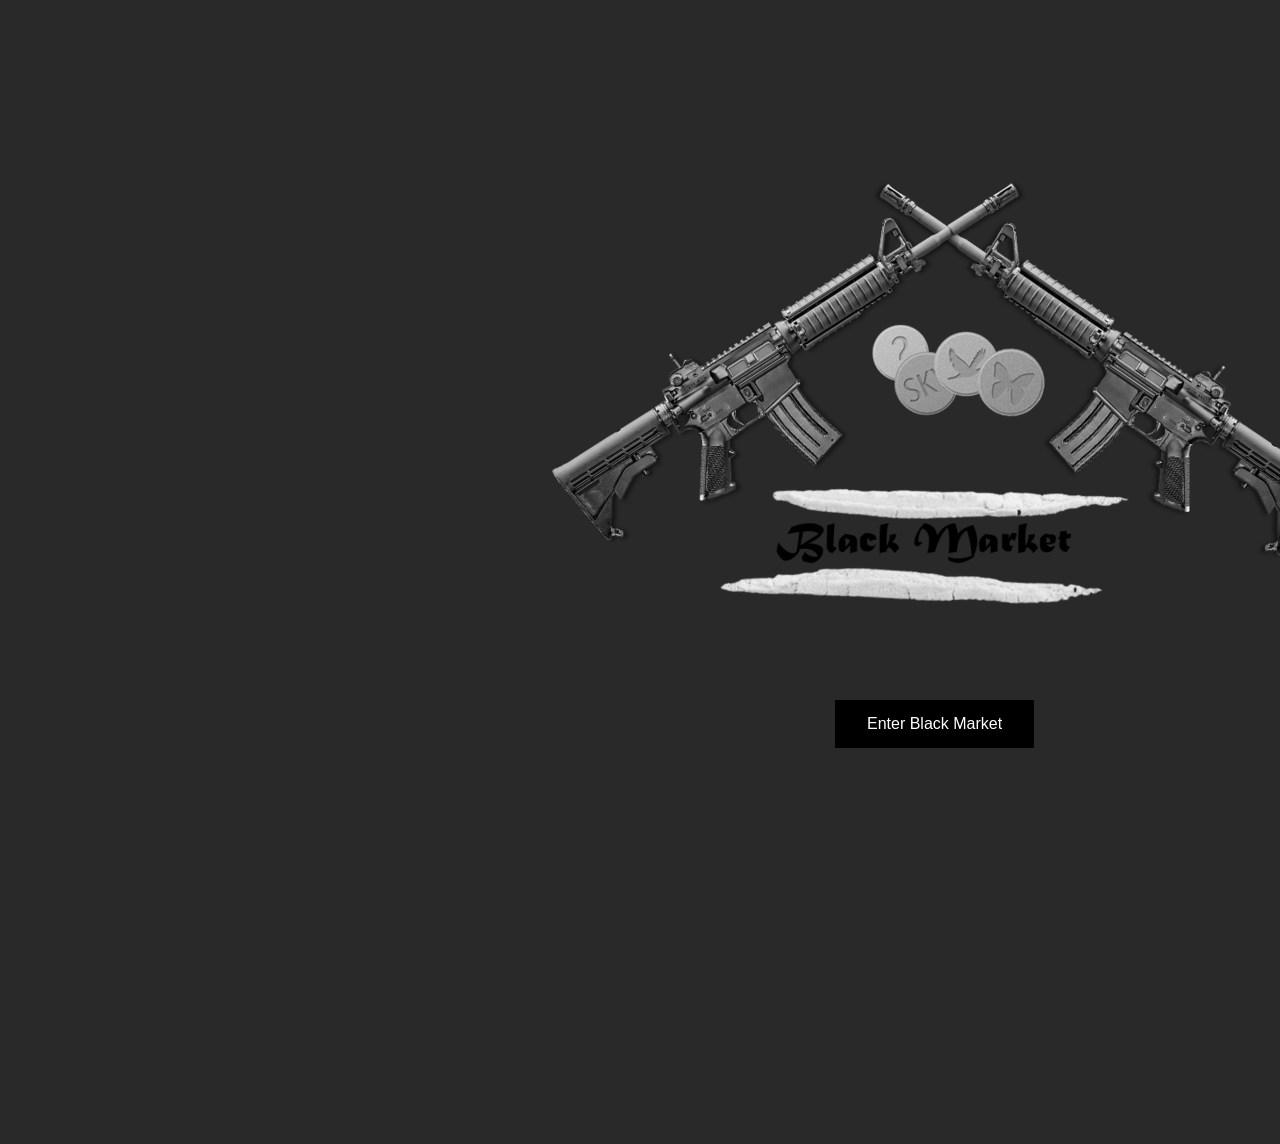
<file: index.html>
<!DOCTYPE html>
<html lang="hu">
<head>
    <meta charset="UTF-8">
    <meta name="viewport" content="width=device-width, initial-scale=1.0">
    <link rel="stylesheet" type="text/css" href="indexmain.css">
    <title>Blackmarket</title>
    <link href="https://fonts.googleapis.com/icon?family=Material+Icons" rel="stylesheet">
    <link rel="preconnect" href="https://fonts.gstatic.com">
    <link href="https://fonts.googleapis.com/css2?family=Lexend+Deca&family=Mulish:ital,wght@1,300&display=swap" rel="stylesheet">
    <link href="icon.png" rel="icon">
</head>
<body>
    <img id="kep" src="black-marketlogo.png">
<button id="myBtn">Enter Black Market</button>

<div id="myModal" class="modal">

  <div class="modal-content">
    <span class="close">&times;</span>
    <p><h1>Attention</h1></p>
    <p>Neither our team or the site supports the sale of illegal things. Therefore, our page is only a template, please proceed to the page with this in mind.</p>
    <p class="vpn">From that, even visiting our website is definitely recommended with some vpn! ;)</p>
    Have fun..
    <br>
    Thanks, Black Market
  </div>

</div>
<div id="overlay"></div>
<script src="main.js"></script>
</body>
</html>
</file>
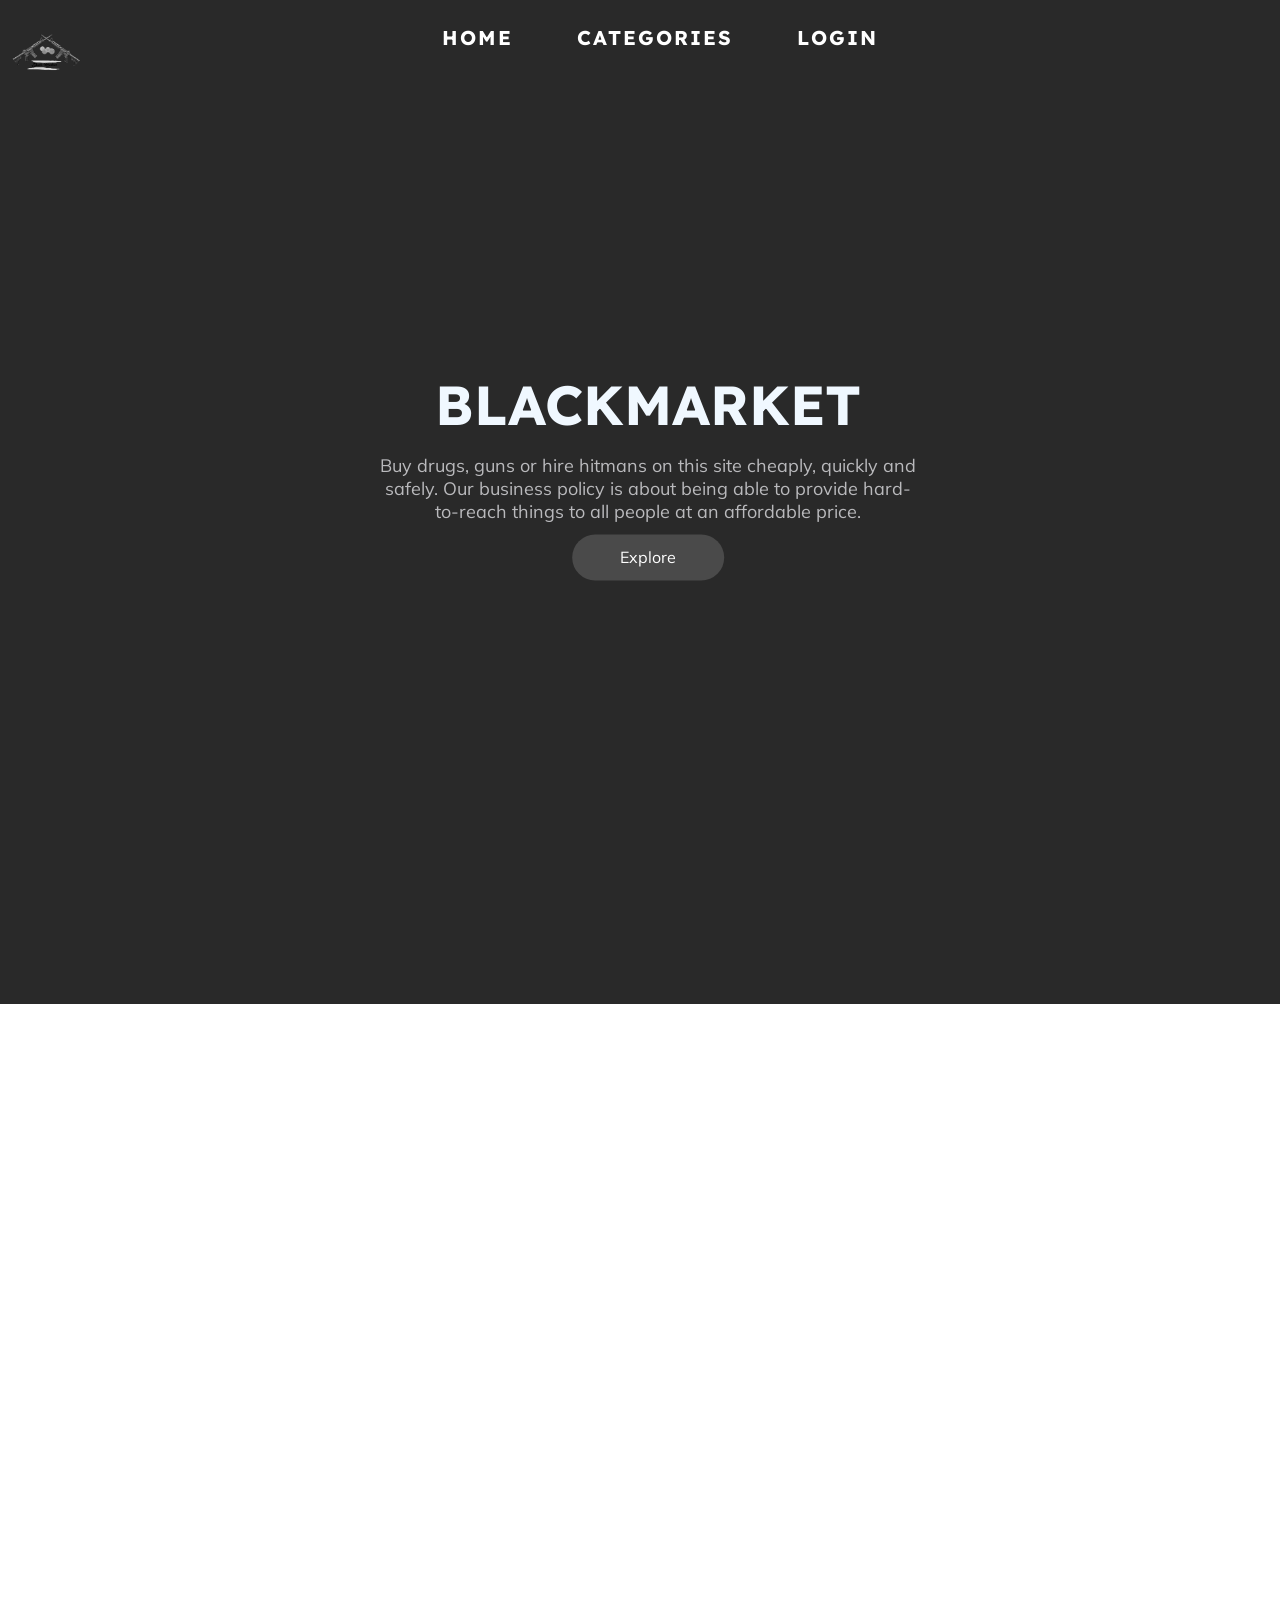
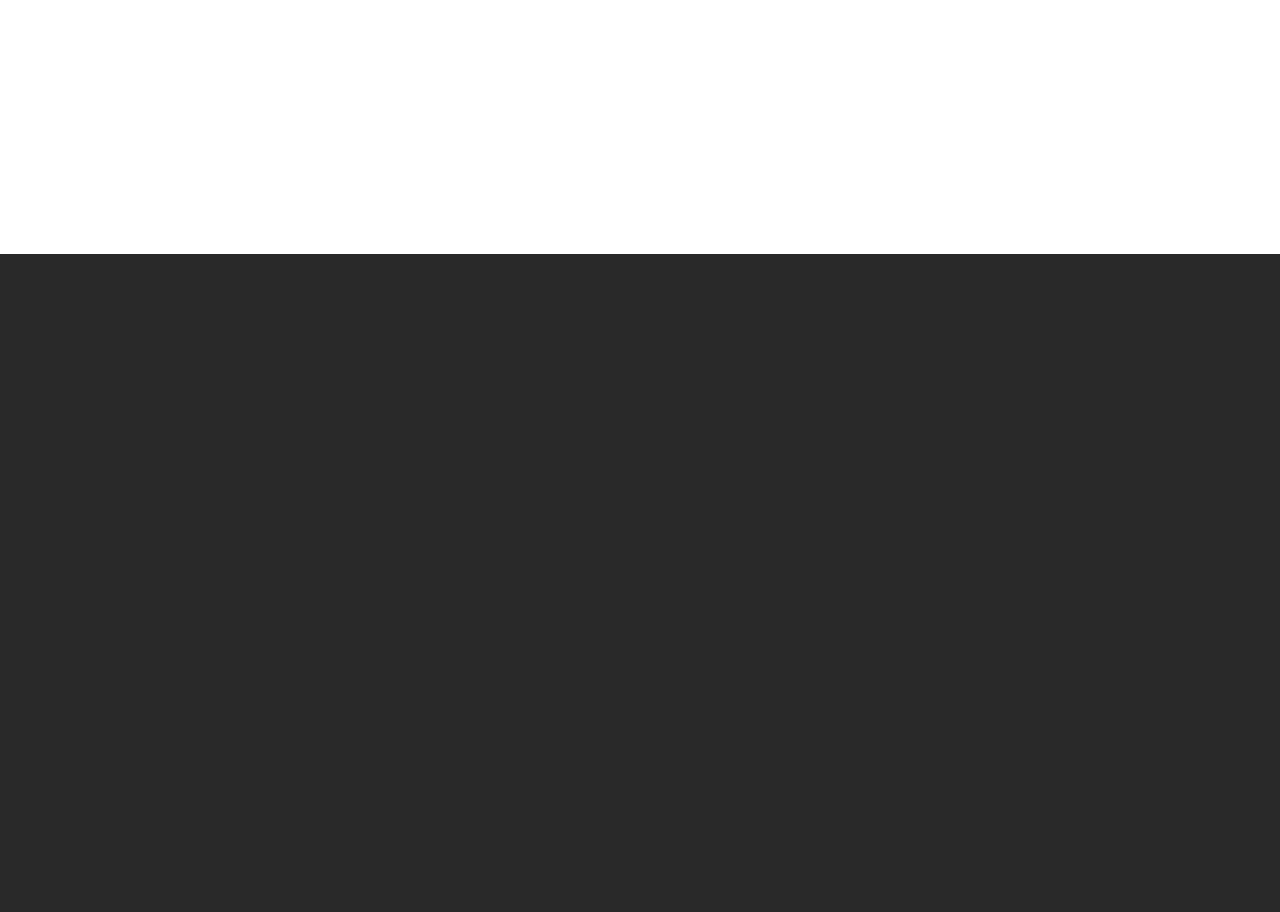
<file: indexmain.html>
<!DOCTYPE html>
<html lang="hu">
<head>
    <meta charset="UTF-8">
    <meta name="viewport" content="width=device-width, initial-scale=1.0">
    <link rel="stylesheet" type="text/css" href="index.css">
    <title>Black market</title>
    <link href="https://fonts.googleapis.com/icon?family=Material+Icons" rel="stylesheet">
    <link rel="preconnect" href="https://fonts.gstatic.com">
    <link href="https://fonts.googleapis.com/css2?family=Lexend+Deca&family=Mulish:ital,wght@1,300&display=swap" rel="stylesheet">
    <link href="icon.png" rel="icon">
</head>
<body>
    <button onclick="topFunction()" id="Btn">
        <i class="material-icons">arrow_upward</i>
    </button>
    <div class="navbars">
        <ul>
            <li><a href="#section1">Home</a></li>
            <li><a href="#section2">Categories</a></li>
            <li><a onclick="reDirect()">Login</a></li>
        </ul>
        <img id="kep" src="black-marketlogo.png">
    </div>
    <div id="section1">
        <div class="title">
            <div class="title2">
                <h1>BLACKMARKET</h1>
                <p>Buy drugs, guns or hire hitmans on this site cheaply, quickly and safely. Our business policy is about being able to provide hard-to-reach things to all people at an affordable price.</p>
            <div class="button1">
                <a href="#section2">Explore</a>
            </div>
            </div>
        </div>
    </div>
    <div id="section2">
    </div>
    <div id="section3">
    </div>
    <script src="main.js"></script>
</body>
</html>
</file>
<file: indexmain.css>
body {
    padding: 0px;
    margin: 0px;
    background-color: #292929;
    
}

/* The Modal (background) */
.modal {
    display: none; /* Hidden by default */
    position: fixed; /* Stay in place */
    z-index: 1; /* Sit on top */
    left: 0;
    top: 0;
    width: 100%; /* Full width */
    height: 100%; /* Full height */
    overflow: auto; /* Enable scroll if needed */
    background-color: rgb(0,0,0); /* Fallback color */
    background-color: rgba(0,0,0,0.4); /* Black w/ opacity */
  }
  
  /* Modal Content/Box */
  .modal-content {
    background-color: #fefefe;
    margin: 15% auto; /* 15% from the top and centered */
    padding: 20px;
    border: 1px solid #888;
    width: 80%; /* Could be more or less, depending on screen size */
  }
  
  /* The Close Button */
  .close {
    color: #aaa;
    float: right;
    font-size: 28px;
    font-weight: bold;
  }
  
  .close:hover,
  .close:focus {
    color: black;
    text-decoration: none;
    cursor: pointer;
  }

  #kep{
      position: absolute;
      top: -100px;
      left: 173px;
  }

  html{
    overflow-y: hidden;
  }

  #myBtn{
    position: absolute;
    top: 700px;
    left: 835px;
    background-color:black;
    border: none;
    color: white;
    padding: 15px 32px;
    text-align: center;
    text-decoration: none;
    display: inline-block;
    font-size: 16px;
  }
</file>
<file: index.css>
html {
    scroll-behavior: smooth;
}
body {
    padding: 0px;
    margin: 0px;
    background-color: #292929;
}
.navbars {
    width: 100%;
    margin-top: 25px;
}
.navbars ul {
    text-align: center;
    margin: 0;
}
.navbars ul li {
    list-style: none;
    display: inline-block;
}
.navbars ul li a {
    text-decoration: none;
    text-transform: uppercase;
    color: white;
    font-size: 20px;
    letter-spacing: 2px;
    font-weight: bold;
    padding: 30px;
    transition: all ease 0.5s;
    cursor: pointer;
    font-family: 'Lexend Deca', sans-serif;
}
.navbars ul li a:hover {
    color: rgb(233, 233, 233);
    font-size: 2rem;
}
.title {
    position: absolute;
    top: 50%;
    left: 53%;
    transform: translate(-50%,-50%);
}
.title2 {
    width: 90%;
    height: 50%;
    text-align: center;
    padding: 2rem;
    padding: 9rem 0;
    animation: Slide 2s ease;
}
.title2 h1 {
    font-family: 'Lexend Deca', sans-serif;
    font-size: 55px;
    color: aliceblue;
    margin-bottom: 15px;
}
.title2 p {
    font-family: 'Mulish', sans-serif;
    color: #ececf0bd;
    font-size: 18px;
    margin: 0px;
    margin-bottom: 25px;
}
.button1 a {
    font-family: 'Mulish', sans-serif;
    font-size: 1rem;
    padding: 0.8rem 3rem;
    background: #4A4A4A;
    border-radius: 35px;
    cursor: pointer;
    color: white;
    text-decoration: none;
    transition: all ease .5s;
}
.button1 a:hover {
    background: #616161;
    color: #EBEBEB;
    border-radius: 22px;
}
#section1 {
    height: 950px;
    width: 100%;
    display: inline-block;
    background-color: #292929;
}
#section2 {
    height: 850px;
    width: 100%;
    display: inline-block;
    background-color: white;
}
#section3 {
    height: 650px;
    width: 100%;
    display: inline-block;
    background-color: #292929;
}
#Btn {
    display: none;
    position: fixed;
    bottom: 20px;
    right: 30px;
    width: 60px;
    height: 60px;
    z-index: 99;
    border-radius: 50%;
    border: none;
    outline: none;
    background: #7F7F7F;
    color: white;
    cursor: pointer;
    padding: 15px; 
    font-size: 20px;
  }
  
#Btn:hover {
    background-color: #ADADAD;
  }
  @keyframes Slide {
    0% {
        transform: translateY(250px);
        opacity: 30%;
    }
    50% {
        opacity: 60%;
    }
    75% {
        opacity: 85%;
    }
    100% {
        transform: translateY(0);
        opacity: 100%;
    }
}
#kep {
    width: 11%;
    position: absolute;
    top: 7%;
    left: 4%;
    transform: translate(-50%, -50%);
}
</file>
